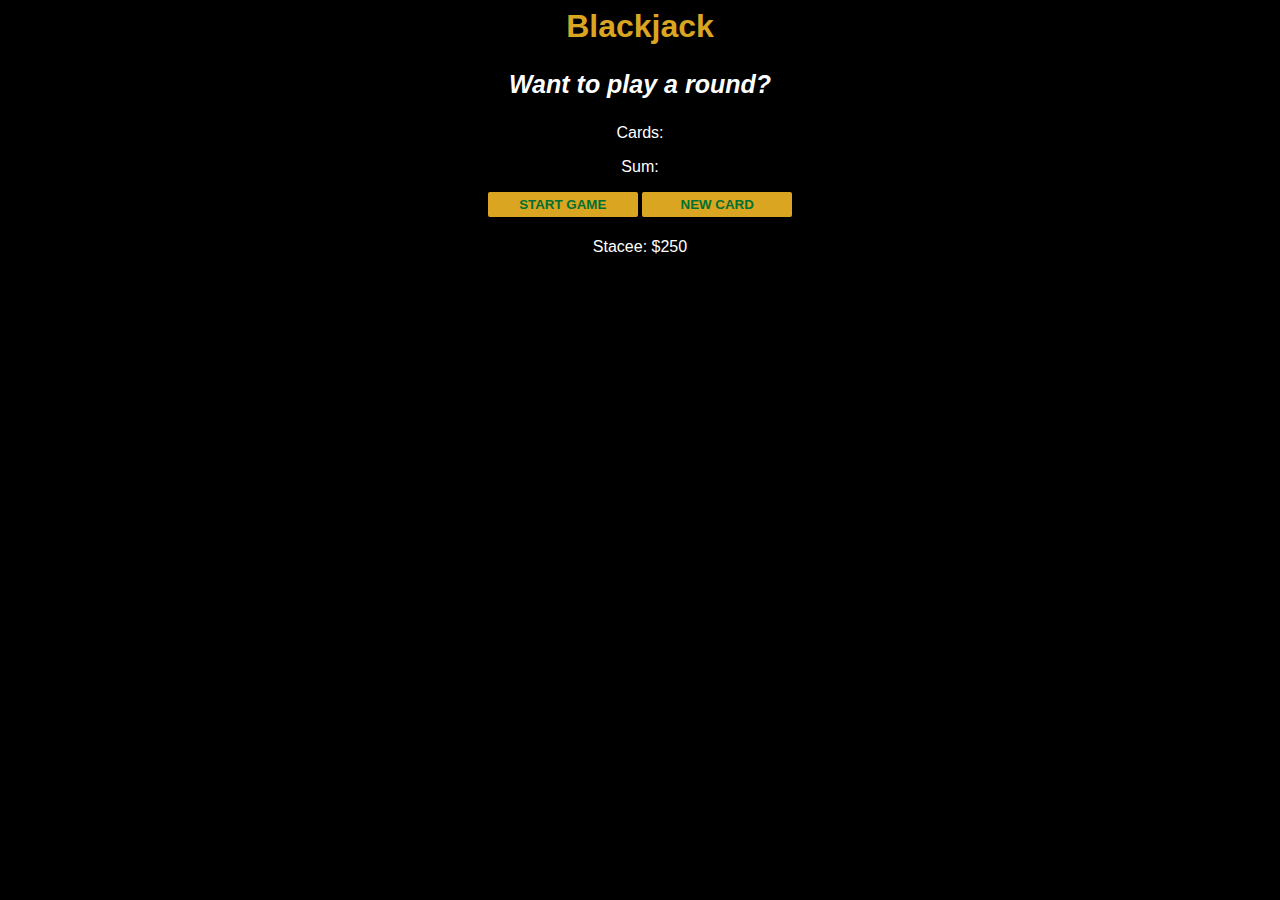
<file: Blackjack/blackjack.html>
<html>

<head>
    <link rel="stylesheet" href="blackjack.css">
</head>

<body>
    <style>
        body {
            background-image: url('https://t4.ftcdn.net/jpg/03/25/38/41/360_F_325384191_sg1D5lYWfRedGQsBm8xIHnsSAUUUVxGE.jpg');
            background-repeat: no-repeat;
            background-attachment: fixed;
            background-size: cover;
            background-position: center;
        }
    </style>
    <h1>Blackjack</h1>
    <p id="message-el">Want to play a round?</p>
    <p id="cards-el">Cards:</p>
    <p id="sum-el">Sum:</p>
    <button onclick="startGame()">START GAME</button>
    <button onclick="newCard()">NEW CARD</button>
    <p id="player-el"></p>
    <script src="blackjack.js"></script>
</body>

</html>
</file>
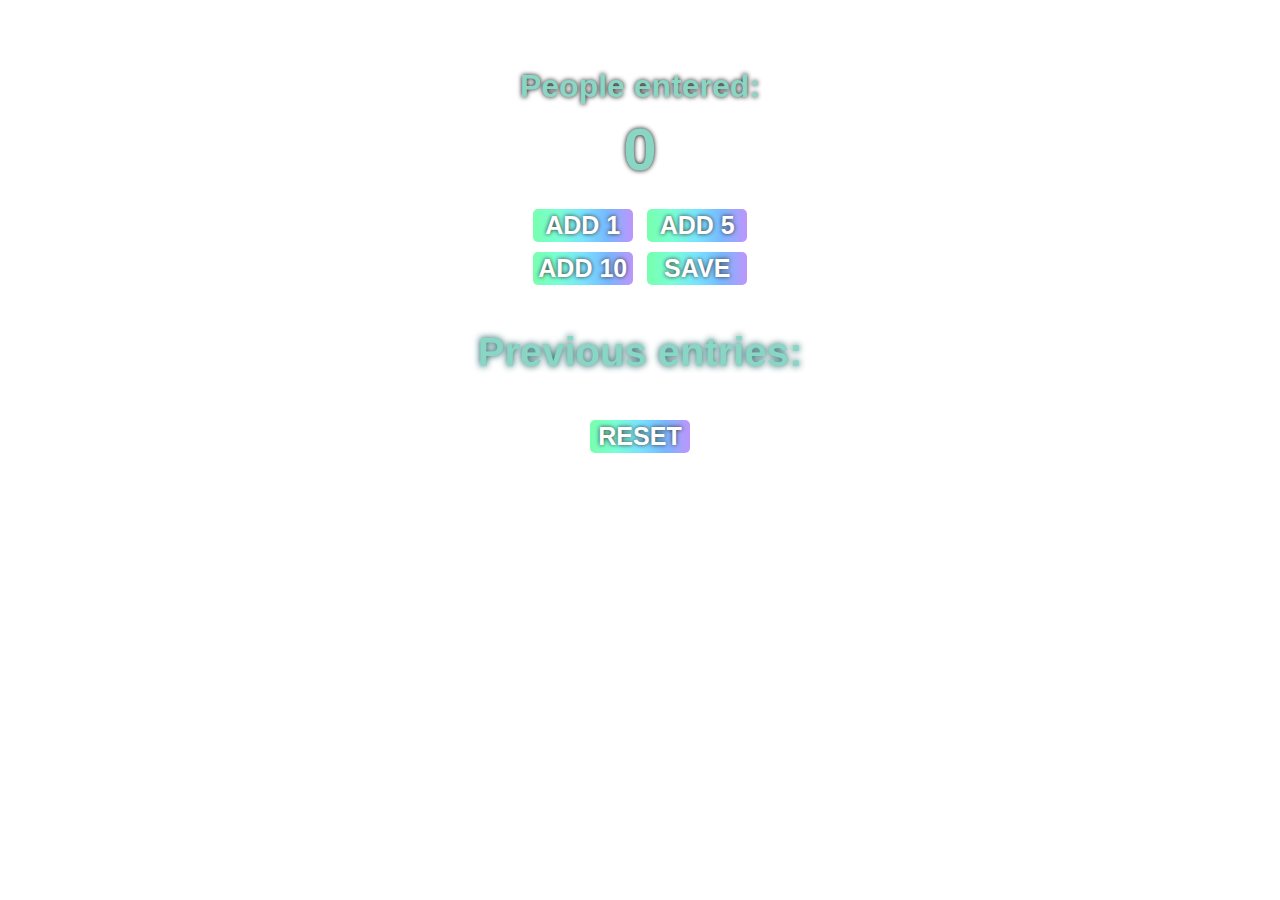
<file: Counter/counter.html>
<html>

<head>
    <link rel="stylesheet" href="counter.css">
</head>

<body>
    <h1>People entered:</h1>
    <h2 id="count-el">0</h2>
    <div class="counter-btns">
        <div>
            <button id="increment-btn" onclick="increment()">ADD 1</button>
            <button id="addFive-btn" onclick="addFive()">ADD 5</button>
        </div>
        <div>
            <button id="addTen-btn" onclick="addTen()">ADD 10</button>
            <button id="save-btn" onclick="save()">SAVE</button>
        </div>
        <p id="save-el">Previous entries: </p>
        <button id="reset-btn" onclick="reset()">RESET</button>
    </div>
    <script src="counter.js">
        innerText
    </script>
</body>

</html>
</file>
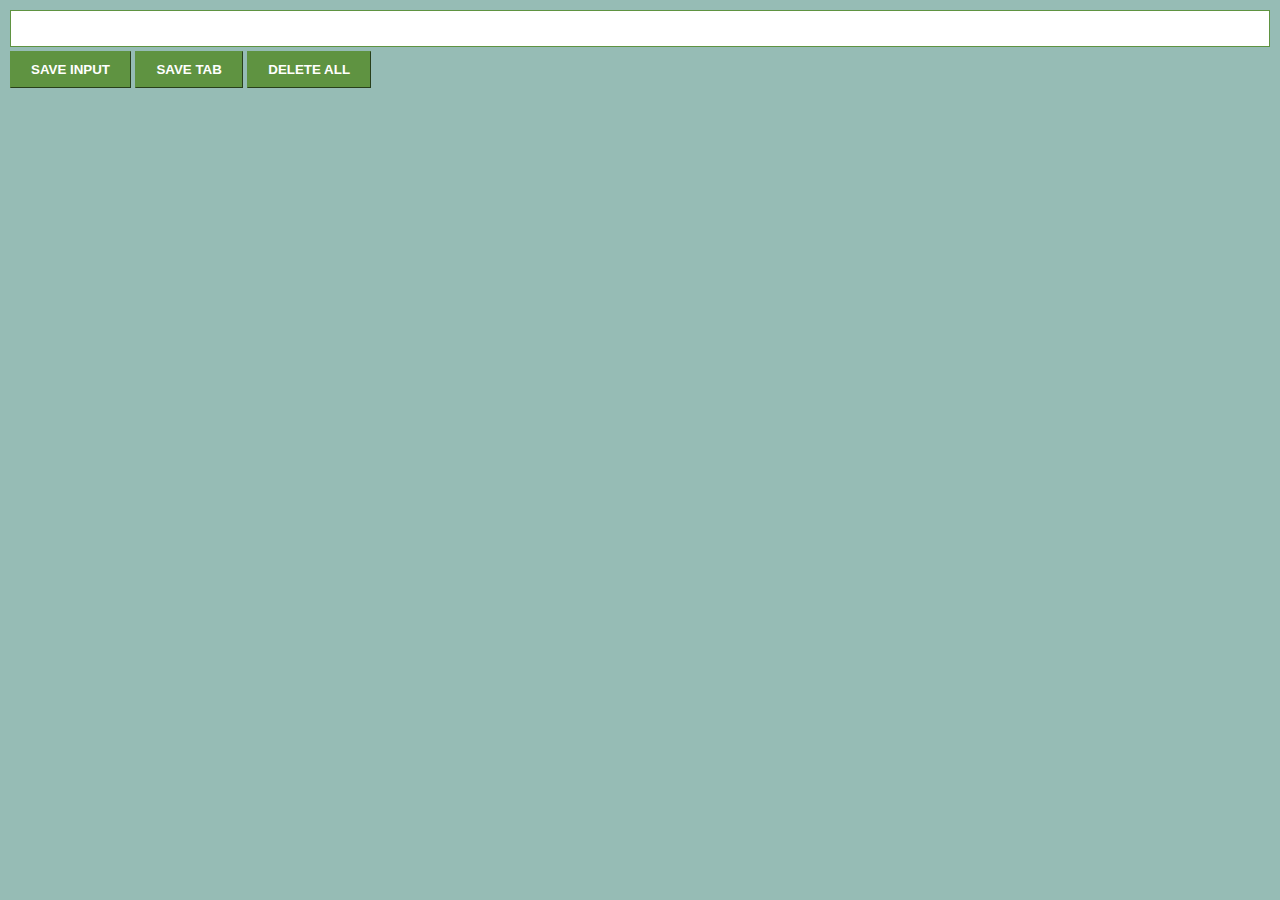
<file: extension/extension.html>
<html>
    <head>
        <link rel="stylesheet" href="extension.css">
    </head>
    <body>
        <input type="text" id="input-el">
        <button id="input-btn">SAVE INPUT</button>
        <button id="tab-btn">SAVE TAB</button>
        <button id="delete-btn">DELETE ALL</button>
        <ul id="ul-el">
        </ul>
        <script src="extension.js"></script>
    </body>
</html>
</file>
<file: Blackjack/blackjack.css>
/* Complete the CSS styling according to the provided design */

body {
    font-family: 'Trebuchet MS', 'Lucida Sans Unicode', 'Lucida Grande', 'Lucida Sans', Arial, sans-serif;
    color: white;
    background-color: black;
    text-align: center;
}

h1 {
    color: goldenrod;
}

button {
    color: #016f32;
    width: 150px;
    background-color: goldenrod;
    padding-top: 5px;
    padding-bottom: 5px;
    font-weight: 700;
    border: none;
    border-radius: 2px;
    margin-bottom: 5px;
}

#message-el {
     font-size: 25px;   
     font-weight: 700;
     font-style: italic;
     color: white;
}
</file>
<file: Counter/counter.css>
body {
    background-image: url('https://images.unsplash.com/photo-1534577403868-27b805ca4b9c?ixlib=rb-4.0.3&ixid=M3wxMjA3fDB8MHxwaG90by1wYWdlfHx8fGVufDB8fHx8fA%3D%3D&auto=format&fit=crop&w=1666&q=80');
    background-repeat: no-repeat;
    background-attachment: fixed;
    background-size: cover;
    background-position: center;
    font-family: -apple-system, BlinkMacSystemFont, 'Segoe UI', Roboto, Oxygen, Ubuntu, Cantarell, 'Open Sans', 'Helvetica Neue', sans-serif;
    font-weight: bold;
    text-align: center;
    color: #89d6c4;
    text-shadow: 0 0 5px #000000;
    padding-top: 50px;
    display: flex;
    flex-direction: column;
    justify-content: center;
    align-items: center;
}

h1 {
    margin-top: 10px;
    margin-bottom: 10px;
}

h2 {
    font-size: 60px;
    margin-top: 0;
    margin-bottom: 20px;
}

p {
    font-size: 40px;
    color: #89d6c4;
    text-shadow: 0 0 7px #064f55;
}

button {
    border: none;
    padding: 2px;
    color: white;
    font-size: 25px;
    font-weight: bold;
    width: 100px;
    margin: 5px;
    border-radius: 5px;
    background-image: linear-gradient(to right, #57ff9a,#57ffca,#57ddff,#57a5ff,#9a57ffc2);
    text-shadow: 0 0 4px black;
    opacity: 0.8;
}

button:hover {
    box-shadow: 0 4px 8px 0 rgba(0, 0, 0, 0.2), 0 6px 20px 0 rgba(0, 0, 0, 0.2);
    opacity: 1.0;
    transition-duration: .3s;
    scale: 101%;
}

.counter-btns {
    display: flex;
    flex-direction: column;
    justify-content: center;
    align-items: center;
}
</file>
<file: extension/extension.css>
body {
    margin: 0;
    padding: 10px;
    font-family: Arial, Helvetica, sans-serif;
    background-color: #96bcb5;
    min-width: 400px;
}

input {
    width: 100%;
    padding: 10px;
    box-sizing: border-box;
    border: 1px solid #5f9341;
    margin-bottom: 4px;
}

button {
    background: #5f9341;
    color: white;
    padding: 10px 20px;
    border: 1px outset #5f9341;
    font-weight: bold;
}

ul {
    margin-top: 20px;
    list-style: none;
    padding-left: 0;
}

li {
    margin-top: 5px;
}

a {
    color: #5f9341;
}
</file>
